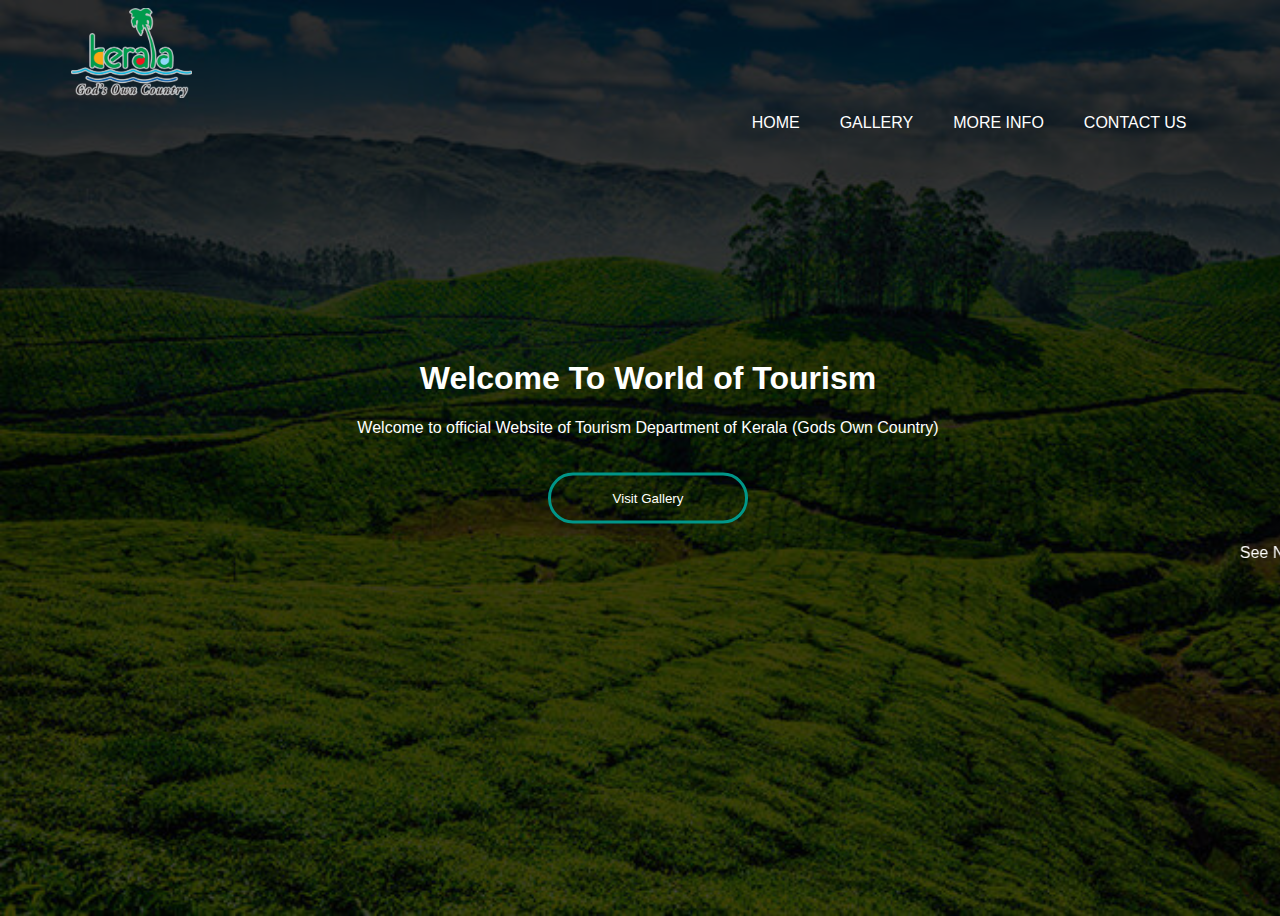
<file: index.html>
<html>
<head>
	<title>Kerala Tourism</title>
	<link rel="stylesheet" href="./index.css">
</head>
<body>
	<div class="nav">
		<a href="./index.html"><img src="./logo1.png" height="100%"></a>
		<ul>
			<li><a href = "./index.html">Home</a></li>
			<li><a href = "./gallery.html">Gallery</a></li>
			<li><a href = "./index.html">More Info</a></li>
			<li><a href = "./index.html">Contact Us</a></li>
		</ul>	
	</div>
	<div class="content">
    <h1>Welcome To World of Tourism</h1>
    <p>Welcome to official Website of Tourism Department of Kerala (Gods Own Country) </p>
    <button><span></span><a href="./gallery.html">Visit Gallery</a></button>
	<a href="./gallary/#Neela"><Marquee shawdow>See Neelakurinjii in Munnar</Marquee></a>
	</div>
	
</body>






</html>
</file>
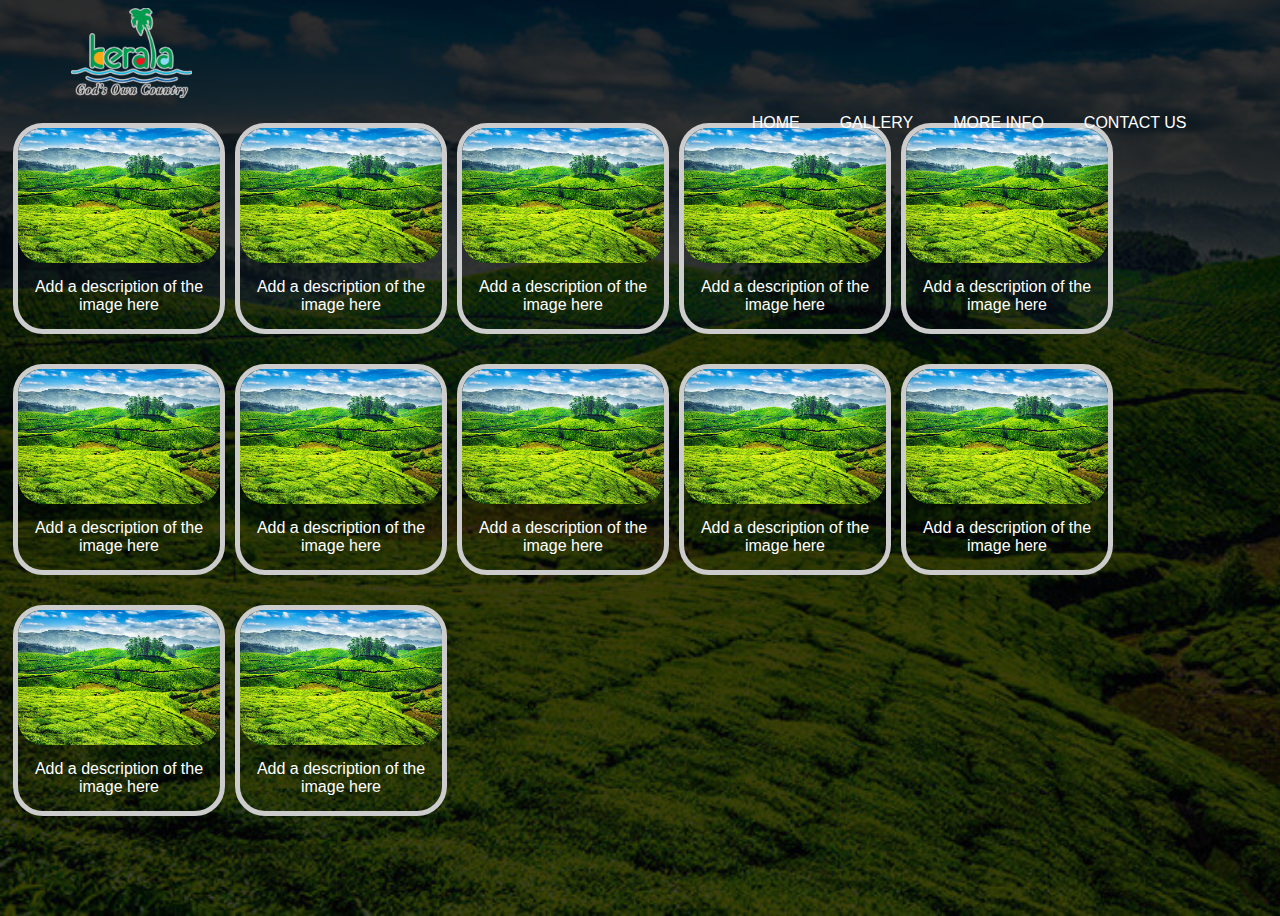
<file: gallery.html>
<html>
<head>
	<title>Gallery</title>
<link rel="stylesheet" href="./index.css">
</head>
<body>
<div class="nav">
		<a href="./index.html"><img src="./logo1.png" height="100%"></a>
		<ul>
			<li><a href = "./index.html">Home</a></li>
			<li><a href = "./gallery.html">Gallery</a></li>
			<li><a href = "./index.html">More Info</a></li>
			<li><a href = "./index.html">Contact Us</a></li>
		</ul>	
	</div>
<div name="Neela" class="gallery">
  <a name="Neela" target="_blank" href="./Screenshot from 2022-10-19 13-17-41.png">
    <img src="./Screenshot from 2022-10-19 13-17-41.png" alt="Northern Lights" width="600" height="400">
  </a>
  <div class="desc">Add a description of the image here</div>
</div>

<div class="gallery">
  <a target="_blank" href="./Screenshot from 2022-10-19 13-17-41.png">
    <img src="./Screenshot from 2022-10-19 13-17-41.png" alt="Northern Lights" width="600" height="400">
  </a>
  <div class="desc">Add a description of the image here</div>
</div>

<div class="gallery">
  <a target="_blank" href="./Screenshot from 2022-10-19 13-17-41.png">
    <img src="./Screenshot from 2022-10-19 13-17-41.png" alt="Northern Lights" width="600" height="400">
  </a>
  <div class="desc">Add a description of the image here</div>
</div>

<div class="gallery">
  <a target="_blank" href="./Screenshot from 2022-10-19 13-17-41.png">
    <img src="./Screenshot from 2022-10-19 13-17-41.png" alt="Northern Lights" width="600" height="400">
  </a>
  <div class="desc">Add a description of the image here</div>
</div>

<div class="gallery">
  <a target="_blank" href="./Screenshot from 2022-10-19 13-17-41.png">
    <img src="./Screenshot from 2022-10-19 13-17-41.png" alt="Northern Lights" width="600" height="400">
  </a>
  <div class="desc">Add a description of the image here</div>
</div>

<div class="gallery">
  <a target="_blank" href="./Screenshot from 2022-10-19 13-17-41.png">
    <img src="./Screenshot from 2022-10-19 13-17-41.png" alt="Northern Lights" width="600" height="400">
  </a>
  <div class="desc">Add a description of the image here</div>
</div>

<div class="gallery">
  <a target="_blank" href="./Screenshot from 2022-10-19 13-17-41.png">
    <img src="./Screenshot from 2022-10-19 13-17-41.png" alt="Northern Lights" width="600" height="400">
  </a>
  <div class="desc">Add a description of the image here</div>
</div>

<div class="gallery">
  <a target="_blank" href="./Screenshot from 2022-10-19 13-17-41.png">
    <img src="./Screenshot from 2022-10-19 13-17-41.png" alt="Northern Lights" width="600" height="400">
  </a>
  <div class="desc">Add a description of the image here</div>
</div>

<div class="gallery">
  <a target="_blank" href="./Screenshot from 2022-10-19 13-17-41.png">
    <img src="./Screenshot from 2022-10-19 13-17-41.png" alt="Northern Lights" width="600" height="400">
  </a>
  <div class="desc">Add a description of the image here</div>
</div>

<div class="gallery">
  <a target="_blank" href="./Screenshot from 2022-10-19 13-17-41.png">
    <img src="./Screenshot from 2022-10-19 13-17-41.png" alt="Northern Lights" width="600" height="400">
  </a>
  <div class="desc">Add a description of the image here</div>
</div>

<div class="gallery">
  <a target="_blank" href="./Screenshot from 2022-10-19 13-17-41.png">
    <img src="./Screenshot from 2022-10-19 13-17-41.png" alt="Northern Lights" width="600" height="400">
  </a>
  <div class="desc">Add a description of the image here</div>
</div>

<div class="gallery">
  <a target="_blank" href="./Screenshot from 2022-10-19 13-17-41.png">
    <img src="./Screenshot from 2022-10-19 13-17-41.png" alt="Northern Lights" width="600" height="400">
  </a>
  <div class="desc">Add a description of the image here</div>
</div>




</body>
</html>
</file>
<file: index.css>
body {
background-image: linear-gradient(to bottom, rgba(0,0,0,0.82),rgba(0, 0,0, 0.73)),url("./Screenshot from 2022-10-19 13-17-41.png");
background-size: cover;
height: 100%;
font-family:sans-serif;
}
.content {
  color: white;
  text-align:center;
  font-family:sans-serif;
  top:50%;
  transform:translateY(-50%);
  position:absolute;
  width:100%;
}
.nav{
height:10%;
background-size:auto;
padding-left:5%;
}
.nav ul{
 list-style-type: none;
 color:white;
 display: inline-block;
 padding-left:55%;
}
.nav ul li {
float:left;
position:relative;
margin:0 20;
}
.nav ul li a {
  text-decoration: none;
  color:white;
  text-transform:uppercase;
}
.nav ul li::after{
content:'';
height: 3px;
width:0%;
background:#009688;
position:absolute;
left: 0;
bottom: -1;
transition:0.5s ;
}
.nav ul li:hover::after{
width:100%;

}
a {
  text-decoration: none;
  color:white;
  
  }
  
.nav a:hover {
  color: #009688;
  text-decoration: none;
  cursor: pointer;
}

.nav img{
display:inline;

}
button {
width:200px;
border-radius:25px;
margin:20px 10px;
padding:15 0;
background:transparent;
border:3px solid #009688;
color:#fff;
cursor:pointer;
position:relative;

}
span{
background: #009688;
height:100%;
width:0%;
border-radius:25px;
left:-1;
bottom:0;
position:absolute;
z-index:-1;
transition:0.7s;
}
button:hover span{
width:101%;
}
Marquee{
marquee-speed:slow;
}
a Marquee:hover {
  color: #009688;
  text-decoration: none;
  cursor: pointer;
}


div.gallery {
  margin: 5px;
  border: 5px solid #ccc;
  float: left;
  width: 202px;
  border-radius:30px;
  margin-top:2%;
  transition:0.1s;
}

div.gallery:hover {
  border: 5px solid #009688;
}

div.gallery img {
  width: 100%;
  height: auto;
  border-radius:25px;
}

div.desc {
  padding: 15px;
  text-align: center;
  color:white;
}
</file>
